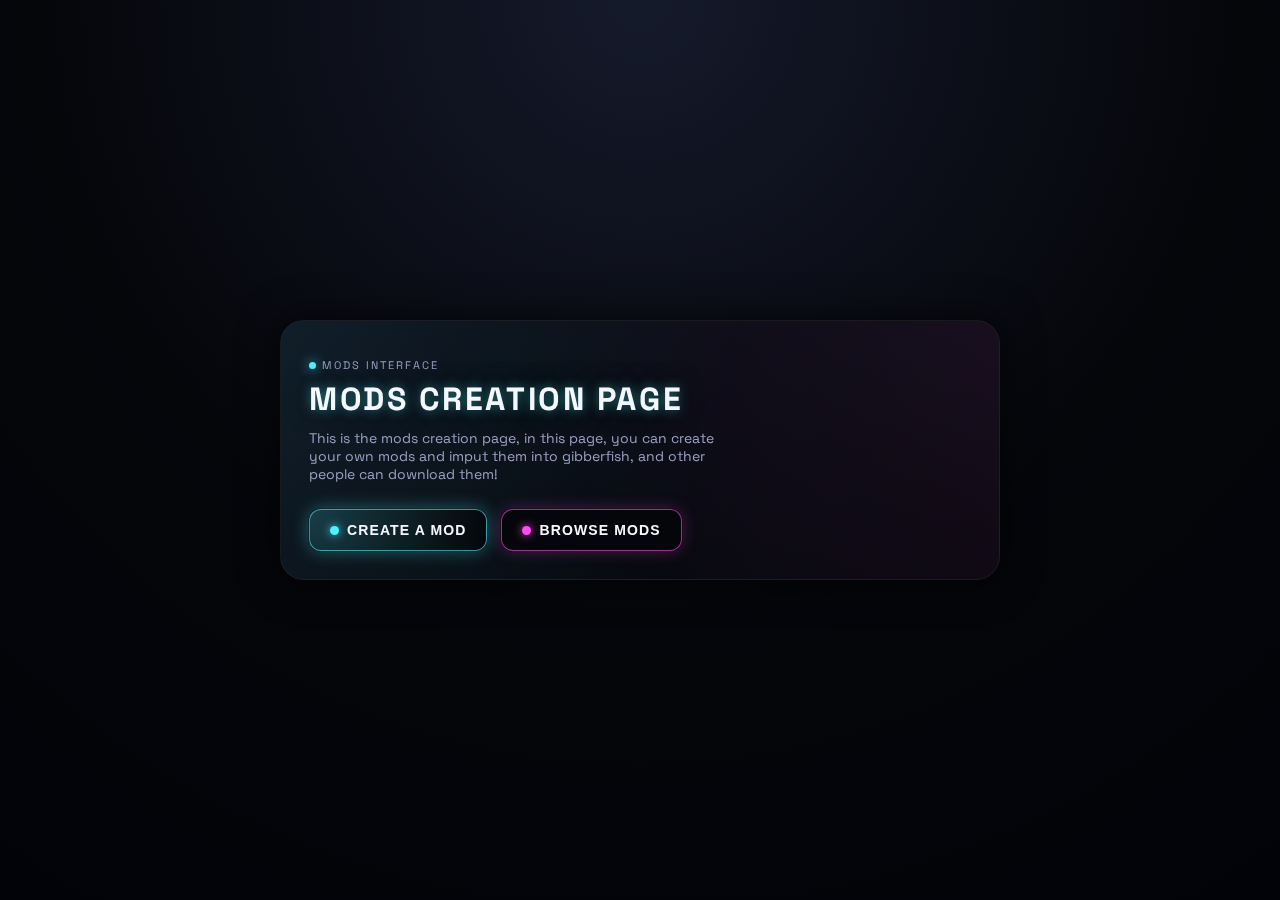
<file: Modpages/index.html>
<!DOCTYPE html>
<html lang="en">
<head>
  <meta charset="UTF-8" />
  <title>GibberFish — Mods Creation</title>
  <meta name="viewport" content="width=device-width, initial-scale=1.0" />
	
  <link rel="preconnect" href="https://fonts.googleapis.com">
  <link rel="preconnect" href="https://fonts.gstatic.com" crossorigin>
  <link href="https://fonts.googleapis.com/css2?family=Space+Grotesk:wght@500;700&display=swap" rel="stylesheet">

  <style>
    :root {
      --gf-bg: #05060a;
      --gf-bg-alt: #0b0f1a;
      --gf-accent: #4df2ff;
      --gf-accent-soft: rgba(77, 242, 255, 0.18);
      --gf-accent-2: #ff4df2;
      --gf-text-main: #f5f7ff;
      --gf-text-muted: #9aa0c2;
      --gf-border-soft: rgba(255, 255, 255, 0.08);
      --gf-radius-lg: 18px;
      --gf-radius-md: 12px;
      --gf-shadow-soft: 0 0 40px rgba(0, 0, 0, 0.7);
    }

    * {
      box-sizing: border-box;
      margin: 0;
      padding: 0;
    }

    body {
      min-height: 100vh;
      font-family: "Space Grotesk", system-ui, -apple-system, BlinkMacSystemFont, sans-serif;
      background: radial-gradient(circle at top, #151a2b 0, #05060a 55%, #020308 100%);
      color: var(--gf-text-main);
      display: flex;
      align-items: center;
      justify-content: center;
      padding: 32px 16px;
    }

    .gf-mods-shell {
      width: 100%;
      max-width: 720px;
      background: linear-gradient(145deg, var(--gf-bg-alt), var(--gf-bg));
      border-radius: 24px;
      border: 1px solid var(--gf-border-soft);
      box-shadow: var(--gf-shadow-soft);
      padding: 32px 28px 28px;
      position: relative;
      overflow: hidden;
    }

    .gf-mods-shell::before {
      content: "";
      position: absolute;
      inset: -40%;
      background:
        radial-gradient(circle at 0% 0%, rgba(77, 242, 255, 0.12), transparent 55%),
        radial-gradient(circle at 100% 0%, rgba(255, 77, 242, 0.12), transparent 55%);
      opacity: 0.9;
      pointer-events: none;
      mix-blend-mode: screen;
    }

    .gf-mods-inner {
      position: relative;
      z-index: 1;
    }

    .gf-mods-label {
      font-size: 11px;
      letter-spacing: 0.18em;
      text-transform: uppercase;
      color: var(--gf-text-muted);
      margin-bottom: 10px;
      display: inline-flex;
      align-items: center;
      gap: 6px;
    }

    .gf-mods-label-dot {
      width: 7px;
      height: 7px;
      border-radius: 999px;
      background: var(--gf-accent);
      box-shadow: 0 0 12px rgba(77, 242, 255, 0.9);
    }

    .gf-mods-title {
      font-size: 32px;
      line-height: 1.1;
      letter-spacing: 0.08em;
      text-transform: uppercase;
      margin-bottom: 12px;
      color: var(--gf-text-main);
      text-shadow:
        0 0 12px rgba(77, 242, 255, 0.5),
        0 0 24px rgba(0, 0, 0, 0.9);
    }

    .gf-mods-subtitle {
      font-size: 14px;
      color: var(--gf-text-muted);
      max-width: 420px;
      margin-bottom: 26px;
    }

    .gf-mods-actions {
      display: flex;
      flex-wrap: wrap;
      gap: 14px;
      margin-top: 8px;
    }

    .gf-mods-btn {
      position: relative;
      border: 1px solid var(--gf-border-soft);
      border-radius: var(--gf-radius-md);
      padding: 12px 20px;
      font-size: 14px;
      font-weight: 600;
      letter-spacing: 0.08em;
      text-transform: uppercase;
      cursor: pointer;
      background: rgba(5, 6, 10, 0.9);
      color: var(--gf-text-main);
      display: inline-flex;
      align-items: center;
      gap: 8px;
      overflow: hidden;
      transition:
        border-color 0.18s ease,
        background 0.18s ease,
        transform 0.12s ease,
        box-shadow 0.18s ease;
    }

    .gf-mods-btn-primary {
      background: radial-gradient(circle at top left, var(--gf-accent-soft), rgba(5, 6, 10, 0.96));
      border-color: rgba(77, 242, 255, 0.6);
      box-shadow:
        0 0 18px rgba(77, 242, 255, 0.35),
        0 0 0 1px rgba(0, 0, 0, 0.8);
    }

    .gf-mods-btn span.gf-mods-btn-glow {
      position: absolute;
      inset: 0;
      background: radial-gradient(circle at 0 0, rgba(77, 242, 255, 0.18), transparent 55%);
      opacity: 0;
      transition: opacity 0.18s ease;
      pointer-events: none;
    }

    .gf-mods-btn:hover {
      transform: translateY(-1px);
      border-color: rgba(255, 255, 255, 0.18);
      box-shadow:
        0 0 22px rgba(0, 0, 0, 0.9),
        0 0 18px rgba(77, 242, 255, 0.25);
    }

    .gf-mods-btn-primary:hover {
      background: radial-gradient(circle at top left, rgba(77, 242, 255, 0.24), rgba(5, 6, 10, 0.98));
    }

    .gf-mods-btn:hover .gf-mods-btn-glow {
      opacity: 1;
    }

    .gf-mods-btn-accent {
      border-color: rgba(255, 77, 242, 0.6);
      background: rgba(5, 6, 10, 0.96);
      box-shadow:
        0 0 16px rgba(255, 77, 242, 0.25),
        0 0 0 1px rgba(0, 0, 0, 0.8);
    }

    .gf-mods-btn-accent:hover {
      background: radial-gradient(circle at top right, rgba(255, 77, 242, 0.18), rgba(5, 6, 10, 0.98));
    }

    .gf-mods-btn-icon {
      width: 9px;
      height: 9px;
      border-radius: 999px;
      background: var(--gf-accent);
      box-shadow: 0 0 10px rgba(77, 242, 255, 0.9);
    }

    .gf-mods-btn-icon-alt {
      background: var(--gf-accent-2);
      box-shadow: 0 0 10px rgba(255, 77, 242, 0.9);
    }

    @media (max-width: 600px) {
      .gf-mods-shell {
        padding: 24px 18px 20px;
      }
      .gf-mods-title {
        font-size: 24px;
      }
      .gf-mods-subtitle {
        font-size: 13px;
      }
      .gf-mods-actions {
        flex-direction: column;
      }
      .gf-mods-btn {
        width: 100%;
        justify-content: center;
      }
    }
  </style>
</head>
<body>
  <main class="gf-mods-shell">
    <div class="gf-mods-inner">
      <div class="gf-mods-label">
        <span class="gf-mods-label-dot"></span>
        MODS INTERFACE
      </div>

      <h1 class="gf-mods-title">
        MODS CREATION PAGE
      </h1>

      <p class="gf-mods-subtitle">
        This is the mods creation page, in this page, you can create your own mods and imput them into gibberfish, and other people can download them!
      </p>

      <div class="gf-mods-actions">
        <button class="gf-mods-btn gf-mods-btn-primary" type="button">
          <span class="gf-mods-btn-glow"></span>
          <span class="gf-mods-btn-icon"></span>
          CREATE A MOD
        </button>

        <button class="gf-mods-btn gf-mods-btn-accent" type="button">
          <span class="gf-mods-btn-glow"></span>
          <span class="gf-mods-btn-icon gf-mods-btn-icon-alt"></span>
          BROWSE MODS
        </button>
      </div>
    </div>
  </main>
</body>
</html>
</file>
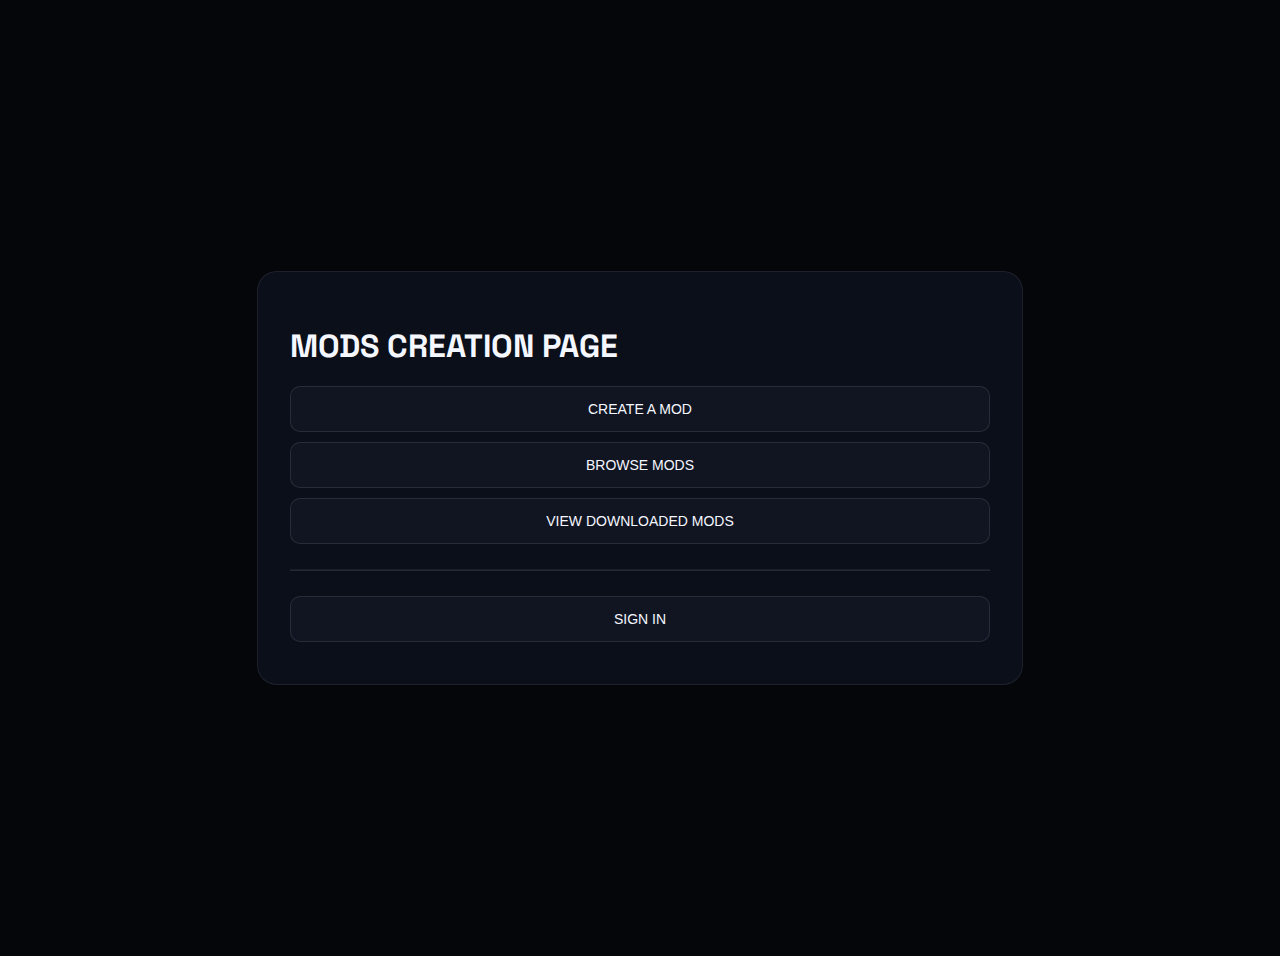
<file: Modpages/Mods.html>
<!DOCTYPE html>
<html lang="en">
<head>
  <meta charset="UTF-8" />
  <title>GibberFish — Mods</title>
  <meta name="viewport" content="width=device-width, initial-scale=1.0" />

  <link rel="preconnect" href="https://fonts.googleapis.com">
  <link rel="preconnect" href="https://fonts.gstatic.com" crossorigin>
  <link href="https://fonts.googleapis.com/css2?family=Space+Grotesk:wght@500;700&display=swap" rel="stylesheet">

  <style>
    body {
      background: #05060a;
      color: #f5f7ff;
      font-family: "Space Grotesk", sans-serif;
      display: flex;
      justify-content: center;
      align-items: center;
      min-height: 100vh;
      padding: 20px;
    }
    .shell {
      width: 100%;
      max-width: 700px;
      background: #0b0f1a;
      padding: 32px;
      border-radius: 20px;
      border: 1px solid rgba(255,255,255,0.08);
    }
    h1 {
      font-size: 32px;
      text-transform: uppercase;
      margin-bottom: 20px;
    }
    .btn {
      display: block;
      width: 100%;
      padding: 14px;
      margin: 10px 0;
      background: #111522;
      border: 1px solid rgba(255,255,255,0.1);
      border-radius: 10px;
      color: #f5f7ff;
      font-size: 14px;
      text-transform: uppercase;
      cursor: pointer;
    }
    .btn:hover {
      background: #151a2b;
    }
  </style>
</head>
<body>

  <div class="shell">
    <h1>Mods Creation Page</h1>

    <button class="btn" onclick="location.href='create-mod.html'">Create a Mod</button>
    <button class="btn" onclick="location.href='view-mods.html'">Browse Mods</button>
    <button class="btn" onclick="location.href='downloaded-mods.html'">View Downloaded Mods</button>

    <hr style="margin: 25px 0; border-color: rgba(255,255,255,0.1);" />

    <button class="btn" onclick="location.href='sign-in.html'">Sign In</button>
  </div>

</body>
</html>
</file>
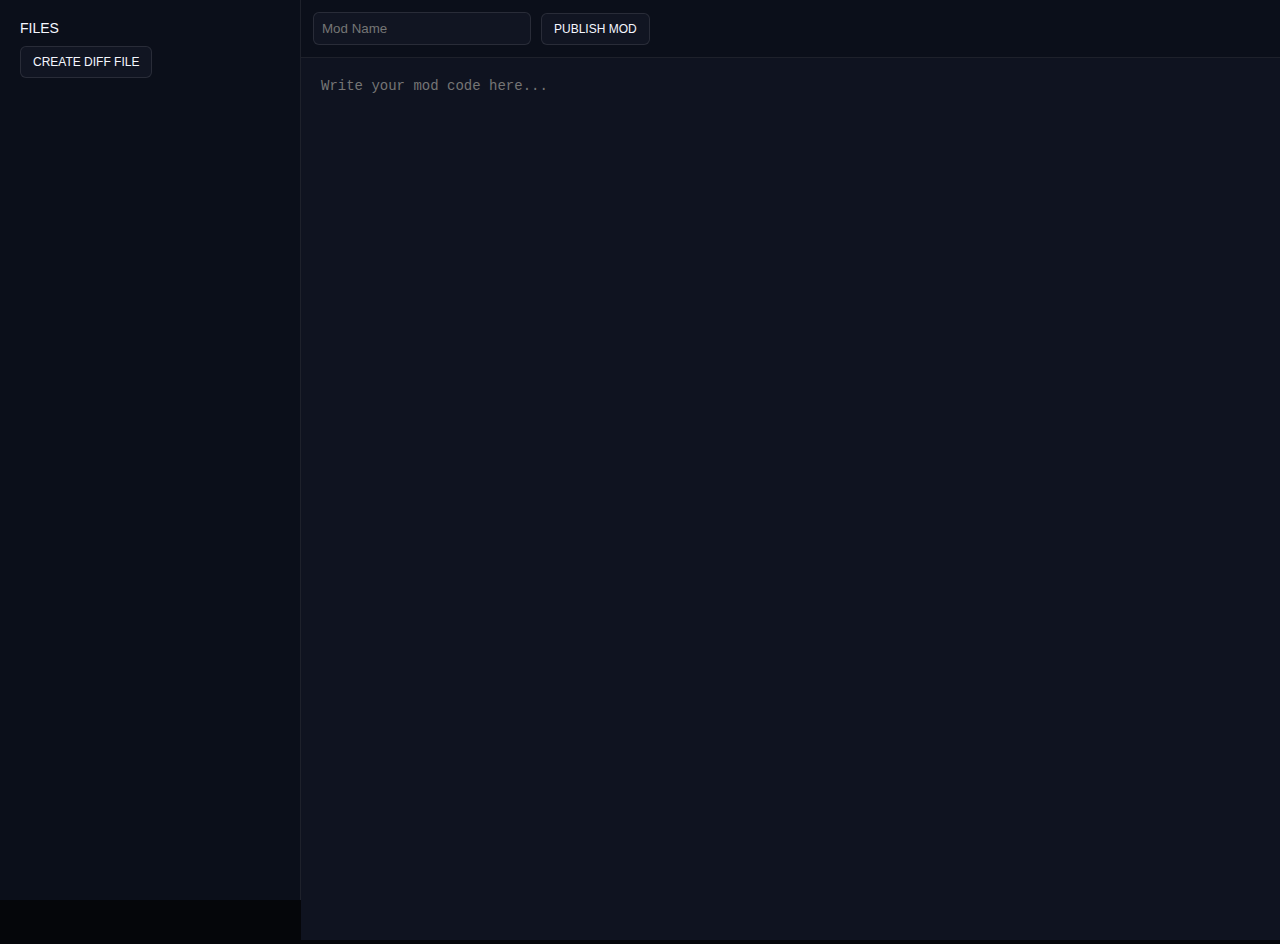
<file: Modpages/.html/create-mod.html>
<!DOCTYPE html>
<html lang="en">
<head>
  <meta charset="UTF-8" />
  <title>Create Mod — GibberFish</title>
  <meta name="viewport" content="width=device-width, initial-scale=1.0" />

  <style>
    body {
      background: #05060a;
      color: #f5f7ff;
      font-family: "Space Grotesk", sans-serif;
      margin: 0;
      display: flex;
      height: 100vh;
    }

    .sidebar {
      width: 260px;
      background: #0b0f1a;
      border-right: 1px solid rgba(255,255,255,0.08);
      padding: 20px;
      overflow-y: auto;
    }

    .editor-area {
      flex: 1;
      display: flex;
      flex-direction: column;
    }

    .topbar {
      padding: 12px;
      background: #0b0f1a;
      border-bottom: 1px solid rgba(255,255,255,0.08);
      display: flex;
      align-items: center;
      gap: 10px;
    }

    .file-list-title {
      font-size: 14px;
      margin-bottom: 10px;
      text-transform: uppercase;
    }

    .file-item {
      padding: 8px;
      background: #111522;
      border-radius: 6px;
      margin-bottom: 8px;
      cursor: pointer;
    }

    .file-item:hover {
      background: #151a2b;
    }

    .btn {
      padding: 8px 12px;
      background: #111522;
      border: 1px solid rgba(255,255,255,0.1);
      border-radius: 6px;
      color: #f5f7ff;
      cursor: pointer;
      font-size: 12px;
      text-transform: uppercase;
    }

    .editor-box {
      flex: 1;
      background: #0f1320;
      padding: 0;
      margin: 0;
    }

    textarea {
      width: 100%;
      height: 100%;
      background: #0f1320;
      color: #f5f7ff;
      border: none;
      outline: none;
      padding: 20px;
      font-family: monospace;
      font-size: 14px;
      resize: none;
    }

    .mod-name-input {
      background: #111522;
      border: 1px solid rgba(255,255,255,0.1);
      padding: 8px;
      border-radius: 6px;
      color: #f5f7ff;
      width: 200px;
    }
  </style>
</head>
<body>

  <div class="sidebar">
    <div class="file-list-title">Files</div>
    <div id="file-list">
    </div>

    <button class="btn" id="create-file-btn">Create Diff File</button>
  </div>

  <div class="editor-area">
    <div class="topbar">
      <input class="mod-name-input" placeholder="Mod Name" />
      <button class="btn">Publish Mod</button>
    </div>

    <div class="editor-box">
      <textarea id="editor" placeholder="Write your mod code here..."></textarea>
    </div>
  </div>

</body>
</html>
</file>
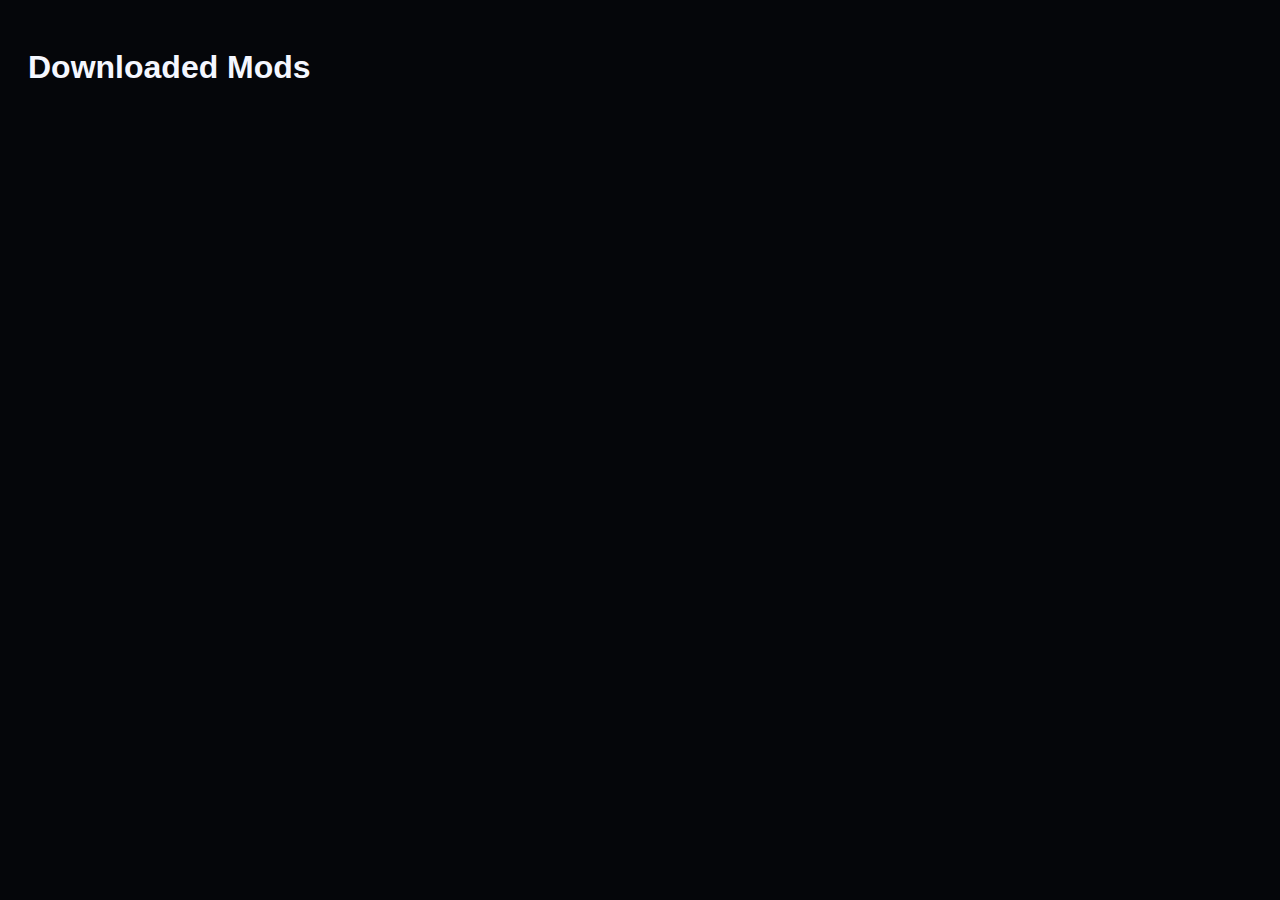
<file: Modpages/.html/downloaded-mods.html>
<!DOCTYPE html>
<html lang="en">
<head>
  <meta charset="UTF-8" />
  <title>Downloaded Mods — GibberFish</title>
  <meta name="viewport" content="width=device-width, initial-scale=1.0" />

  <style>
    body {
      background: #05060a;
      color: #f5f7ff;
      font-family: "Space Grotesk", sans-serif;
      padding: 20px;
    }

    .mod-card {
      background: #0b0f1a;
      padding: 20px;
      border-radius: 12px;
      border: 1px solid rgba(255,255,255,0.08);
      margin-bottom: 20px;
    }

    .btn {
      padding: 8px 12px;
      background: #111522;
      border: 1px solid rgba(255,255,255,0.1);
      border-radius: 6px;
      color: #f5f7ff;
      cursor: pointer;
      font-size: 12px;
      text-transform: uppercase;
    }
  </style>
</head>
<body>

  <h1>Downloaded Mods</h1>

  <div id="downloaded-mods-container">
  </div>

</body>
</html>
</file>
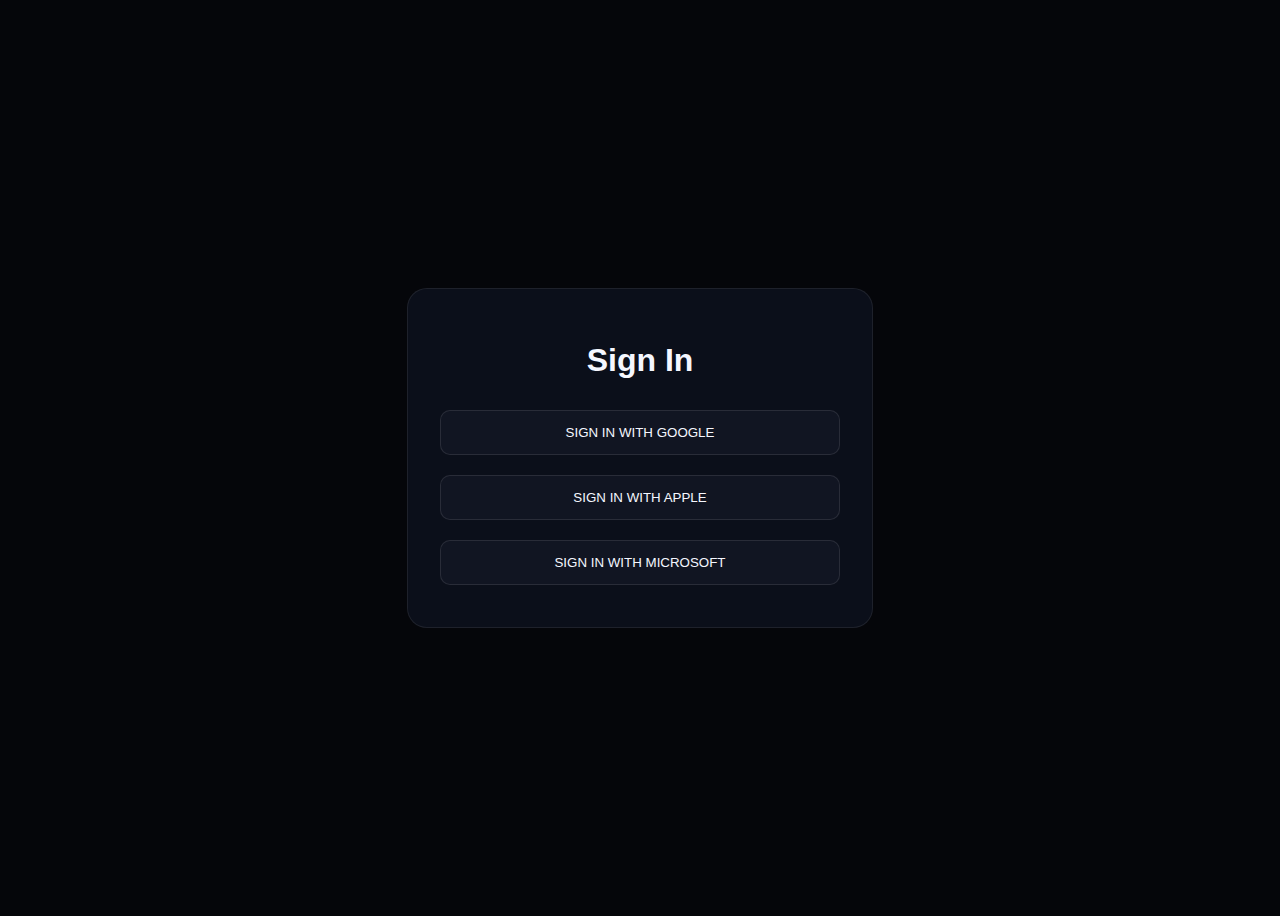
<file: Modpages/.html/sign-in.html>
<!DOCTYPE html>
<html lang="en">
<head>
  <meta charset="UTF-8" />
  <title>Sign In — GibberFish</title>
  <meta name="viewport" content="width=device-width, initial-scale=1.0" />

  <style>
    body {
      background: #05060a;
      color: #f5f7ff;
      font-family: "Space Grotesk", sans-serif;
      display: flex;
      justify-content: center;
      align-items: center;
      min-height: 100vh;
    }

    .shell {
      background: #0b0f1a;
      padding: 32px;
      border-radius: 20px;
      border: 1px solid rgba(255,255,255,0.08);
      width: 100%;
      max-width: 400px;
      text-align: center;
    }

    .btn {
      width: 100%;
      padding: 14px;
      margin: 10px 0;
      background: #111522;
      border: 1px solid rgba(255,255,255,0.1);
      border-radius: 10px;
      color: #f5f7ff;
      cursor: pointer;
      text-transform: uppercase;
    }
  </style>
</head>
<body>

  <div class="shell">
    <h1>Sign In</h1>

    <button class="btn">Sign in with Google</button>
    <button class="btn">Sign in with Apple</button>
    <button class="btn">Sign in with Microsoft</button>
  </div>

</body>
</html>
</file>
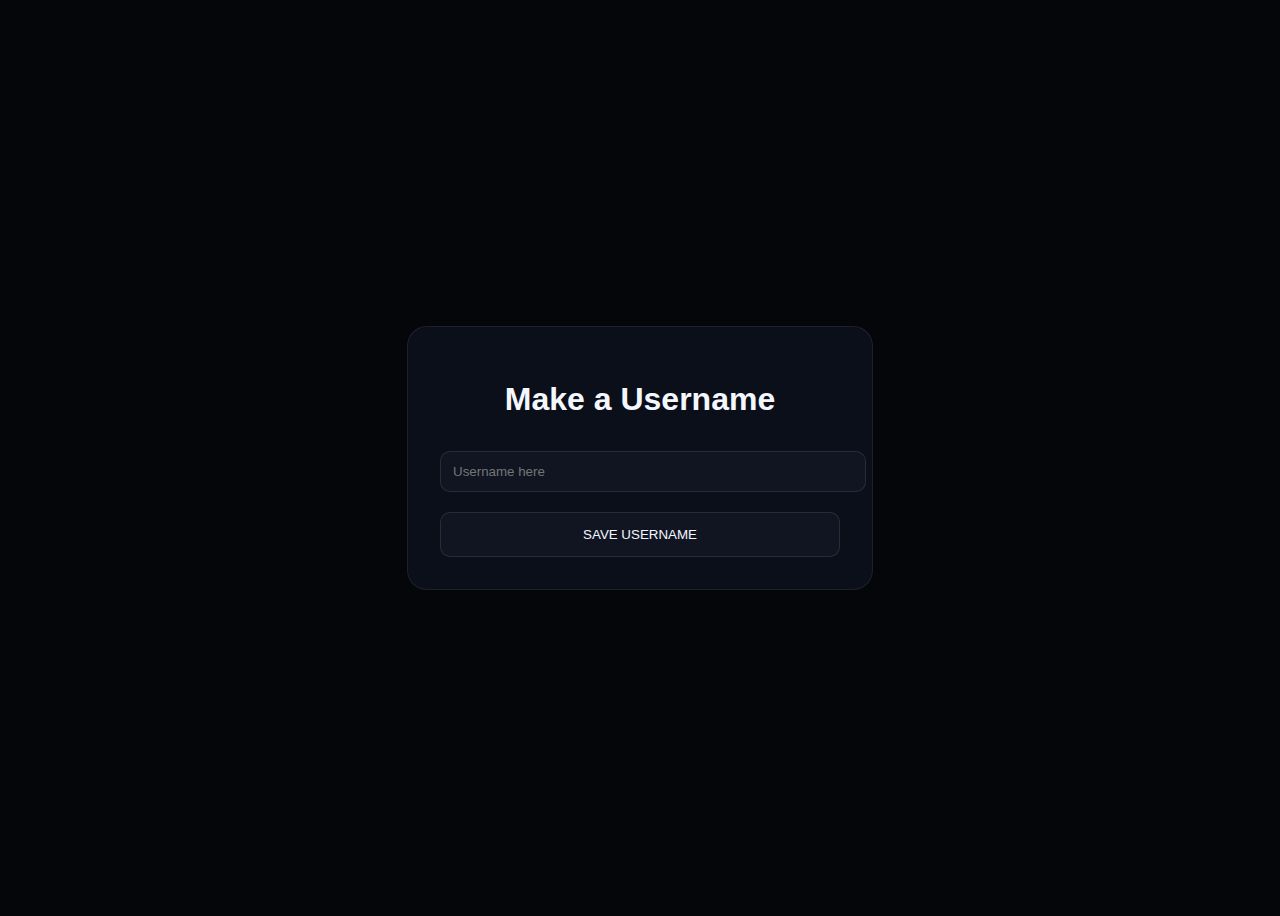
<file: Modpages/.html/username.html>
<!DOCTYPE html>
<html lang="en">
<head>
  <meta charset="UTF-8" />
  <title>Create Username — GibberFish</title>
  <meta name="viewport" content="width=device-width, initial-scale=1.0" />

  <style>
    body {
      background: #05060a;
      color: #f5f7ff;
      font-family: "Space Grotesk", sans-serif;
      display: flex;
      justify-content: center;
      align-items: center;
      min-height: 100vh;
    }

    .shell {
      background: #0b0f1a;
      padding: 32px;
      border-radius: 20px;
      border: 1px solid rgba(255,255,255,0.08);
      width: 100%;
      max-width: 400px;
      text-align: center;
    }

    input {
      width: 100%;
      padding: 12px;
      margin-top: 12px;
      background: #111522;
      border: 1px solid rgba(255,255,255,0.1);
      border-radius: 10px;
      color: #f5f7ff;
    }

    .btn {
      width: 100%;
      padding: 14px;
      margin-top: 20px;
      background: #111522;
      border: 1px solid rgba(255,255,255,0.1);
      border-radius: 10px;
      color: #f5f7ff;
      cursor: pointer;
      text-transform: uppercase;
    }
  </style>
</head>
<body>

  <div class="shell">
    <h1>Make a Username</h1>

    <input placeholder="Username here" />

    <button class="btn">Save Username</button>
  </div>

</body>
</html>
</file>
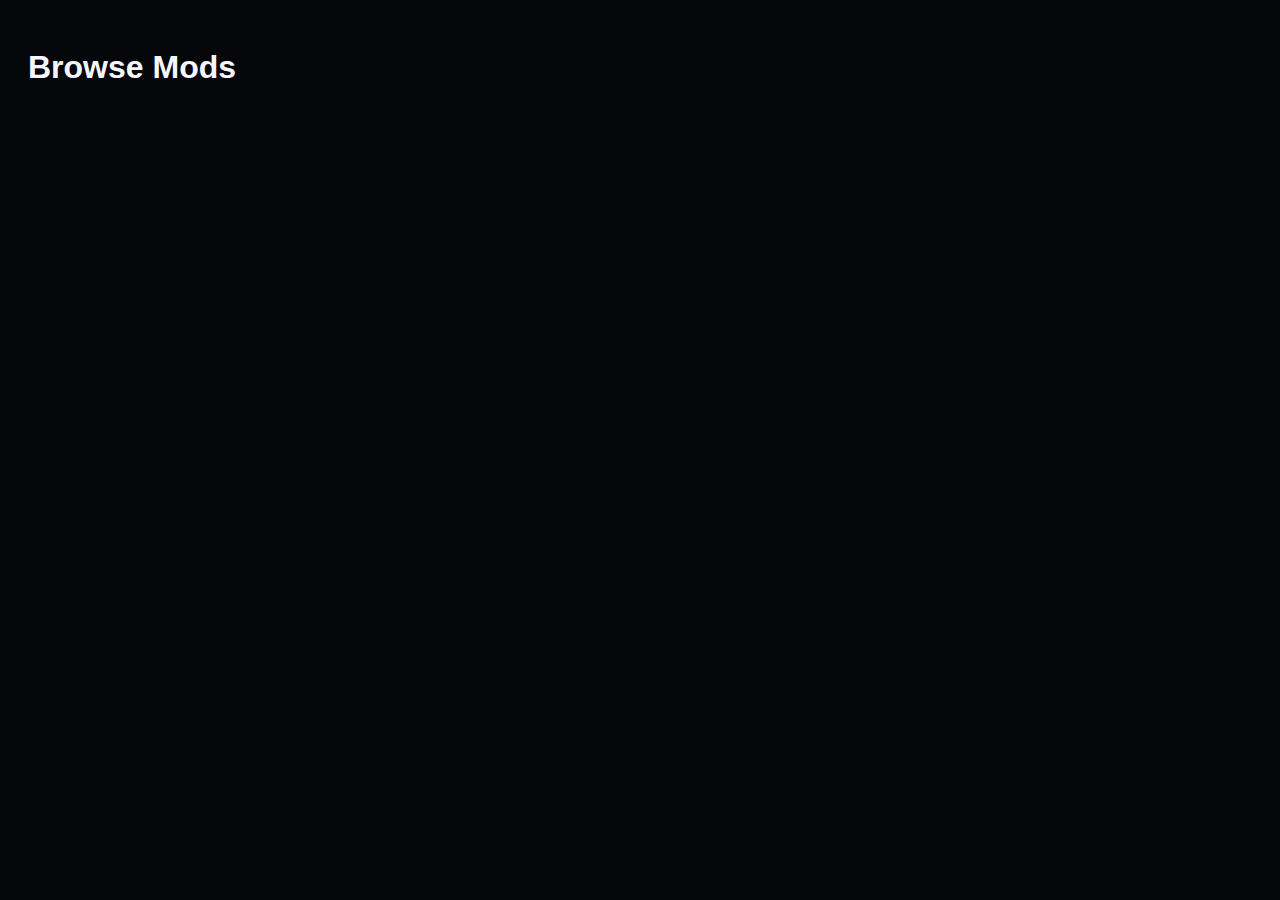
<file: Modpages/.html/view-mods.html>
<!DOCTYPE html>
<html lang="en">
<head>
  <meta charset="UTF-8" />
  <title>Browse Mods — GibberFish</title>
  <meta name="viewport" content="width=device-width, initial-scale=1.0" />

  <style>
    body {
      background: #05060a;
      color: #f5f7ff;
      font-family: "Space Grotesk", sans-serif;
      padding: 20px;
    }

    .mod-card {
      background: #0b0f1a;
      padding: 20px;
      border-radius: 12px;
      border: 1px solid rgba(255,255,255,0.08);
      margin-bottom: 20px;
    }

    .btn {
      padding: 8px 12px;
      background: #111522;
      border: 1px solid rgba(255,255,255,0.1);
      border-radius: 6px;
      color: #f5f7ff;
      cursor: pointer;
      font-size: 12px;
      text-transform: uppercase;
    }
  </style>
</head>
<body>

  <h1>Browse Mods</h1>

  <div id="mods-container">
    <!-- Mods will appear here -->
  </div>

</body>
</html>
</file>
